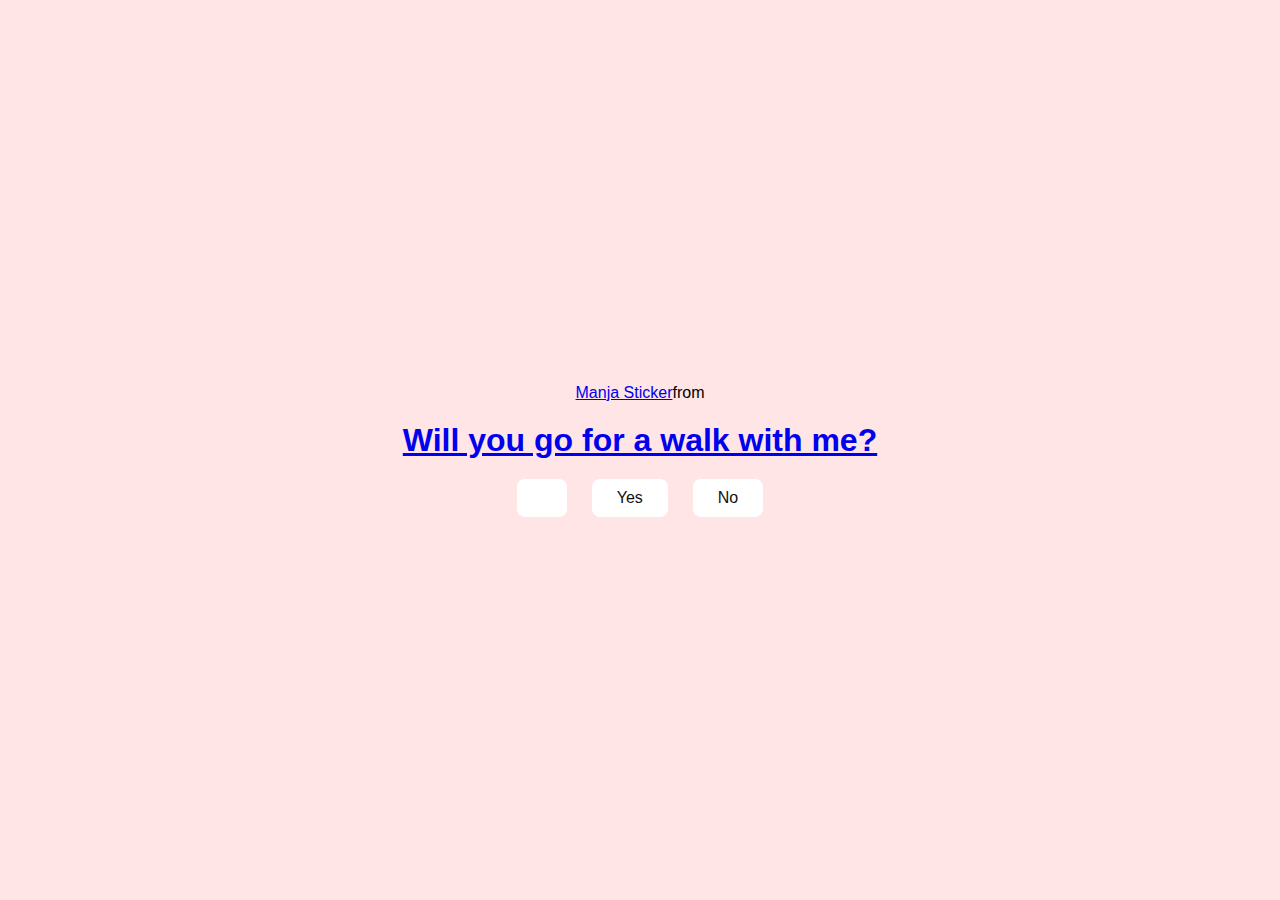
<file: index.html>
<!DOCTYPE html>
<html lang="en">
    <head>
        <meta charset="UTF-8">
        <meta name="viewport" content="device-width,initial scale=1.0">
        <meta http-equiv='cache-control' content='no-cache'> 
        <meta http-equiv='expires' content='0'> 
        <meta http-equiv='pragma' content='no-cache'>
        <title> Hello beautiful !</title>
        <link rel="stylesheet" href="./style.css"/>

    </head>
    <body>
     <div class="container">
        <dif class="tenor-gif-embed"
        data-postid="22885016"
        data-share-method="host"
        data-aspect-ratio="1.04918"
        data-width="100%"><a href="https://tenor.com/view/manja-gif-22885016">Manja Sticker</a>from<a href="https://tenor.com/
        search/manja-stickers"><Manja Stickers</
        a></dif><script type="text/javascript"
        async src="https://tenor.com/embed.js"></script>
        <h1> Will you go for a walk with me?</h1>
        

        <div class="btn">
            <a href="yes.html">Yes</a>
            <a href="no1.html">No</a>
        </div>
     </div>
    </body>
</html>
</file>
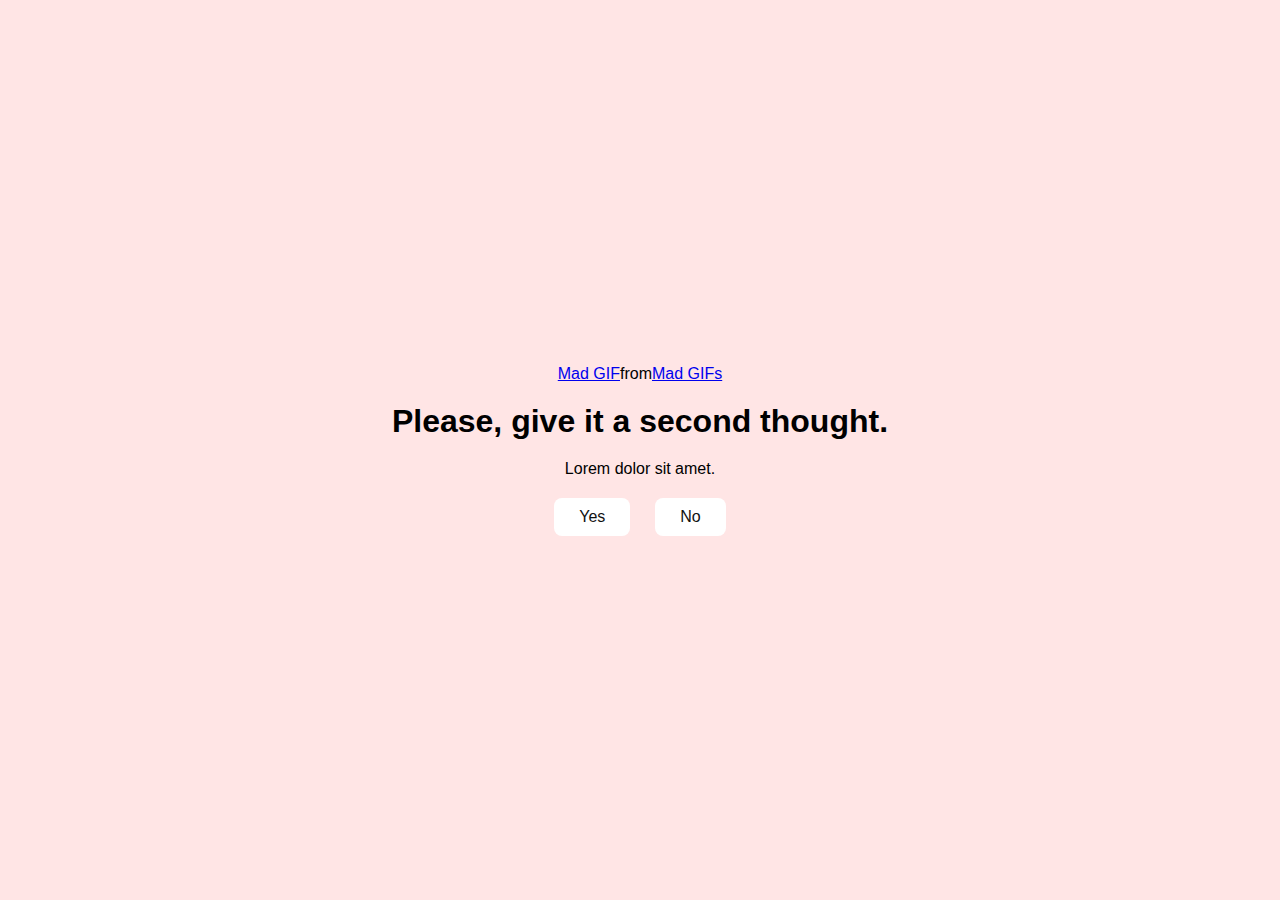
<file: no1.html>
<!DOCTYPE html>
<html lang="en">
    <head>
        <meta charset="UTF-8">
        <meta name="viewport" content="device-width,initial scale=1.0">
        <title>  Hello beautiful !</title>
        <link rel="stylesheet" href="./style.css"/>

    </head>
    <body>
     <div class="container">
        <div class="tenor-gif-embed" data-postid="18255629" data-share-method="host" data-aspect-ratio="1" data-width="100%"><a href="https://tenor.com/view/mad-gif-18255629">Mad GIF</a>from <a href="https://tenor.com/search/mad-gifs">Mad GIFs</a></div> <script type="text/javascript" async src="https://tenor.com/embed.js"></script>
        <h1> Please, give it a second thought.</h1>
        <p>Lorem dolor sit amet.</p>

        <div class="btn">
            <a href="yes.html">Yes</a>
            <a href="no2.html">No</a>
        </div>
     </div>
    </body>
</html>
</file>
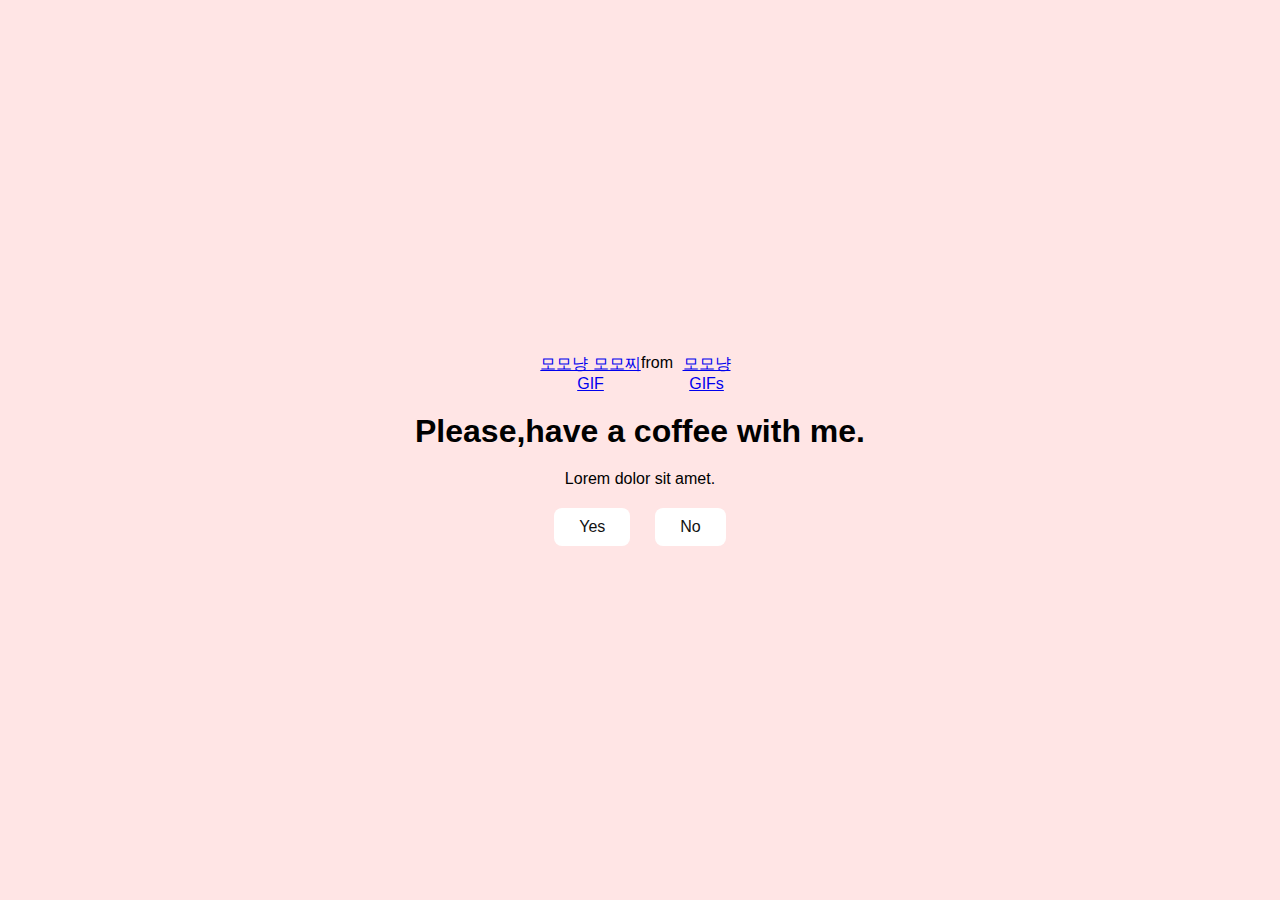
<file: no2.html>
<!DOCTYPE html>
<html lang="en">
    <head>
        <meta charset="UTF-8">
        <meta name="viewport" content="device-width,initial scale=1.0">
        <title> Hello beautiful !</title>
        <link rel="stylesheet" href="./style.css"/>

    </head>
    <body>
     <div class="container">
        <div class="tenor-gif-embed" data-postid="16943290120508336062" data-share-method="host" data-aspect-ratio="0.960699" data-width="100%"><a href="https://tenor.com/view/%EB%AA%A8%EB%AA%A8%EB%83%A5-%EB%AA%A8%EB%AA%A8%EC%B0%8C-%EB%AA%A8%EC%B0%8C-%ED%94%BC%EA%B3%A4-%ED%87%B4%EA%B7%BC-gif-16943290120508336062">모모냥 모모찌 GIF</a>from <a href="https://tenor.com/search/%EB%AA%A8%EB%AA%A8%EB%83%A5-gifs">모모냥 GIFs</a></div> <script type="text/javascript" async src="https://tenor.com/embed.js"></script>
        <h1>Please,have a coffee with me.</h1>
        <p>Lorem dolor sit amet.</p>

        <div class="btn">
            <a href="yes.html">Yes</a>
            <a href="no3.html">No</a>
        </div>
     </div>
    </body>
</html>
</file>
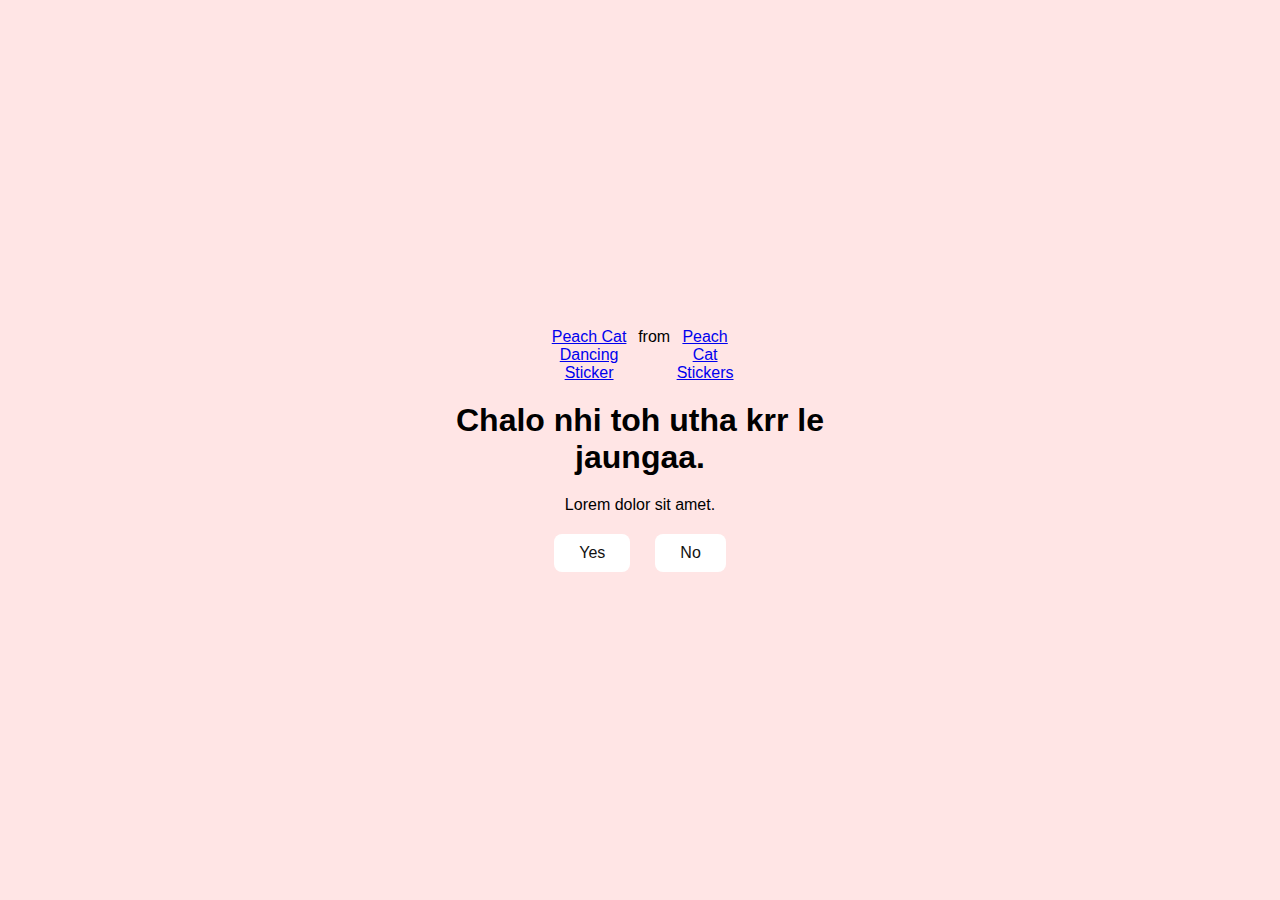
<file: no3.html>
<!DOCTYPE html>
<html lang="en">
    <head>
        <meta charset="UTF-8">
        <meta name="viewport" content="device-width,initial scale=1.0">
        <title> Please beautiful !</title>
        <link rel="stylesheet" href="./style.css"/>

    </head>
    <body>
     <div class="container">
        <div class="tenor-gif-embed" data-postid="4804603711050269020" data-share-method="host" data-aspect-ratio="1.06667" data-width="100%"><a href="https://tenor.com/view/peach-cat-dancing-cats-cute-adorable-gif-4804603711050269020">Peach Cat Dancing Sticker</a>from <a href="https://tenor.com/search/peach+cat-stickers">Peach Cat Stickers</a></div> <script type="text/javascript" async src="https://tenor.com/embed.js"></script>
        <h1>Chalo nhi toh utha krr le jaungaa.</h1>
        <p>Lorem dolor sit amet.</p>

        <div class="btn">
            <a href="yes.html">Yes</a>
            <a href="no4.html">No</a>
            
        </div>
     </div>
     <script src="./script.js"></script>
    </body>
</html>
</file>
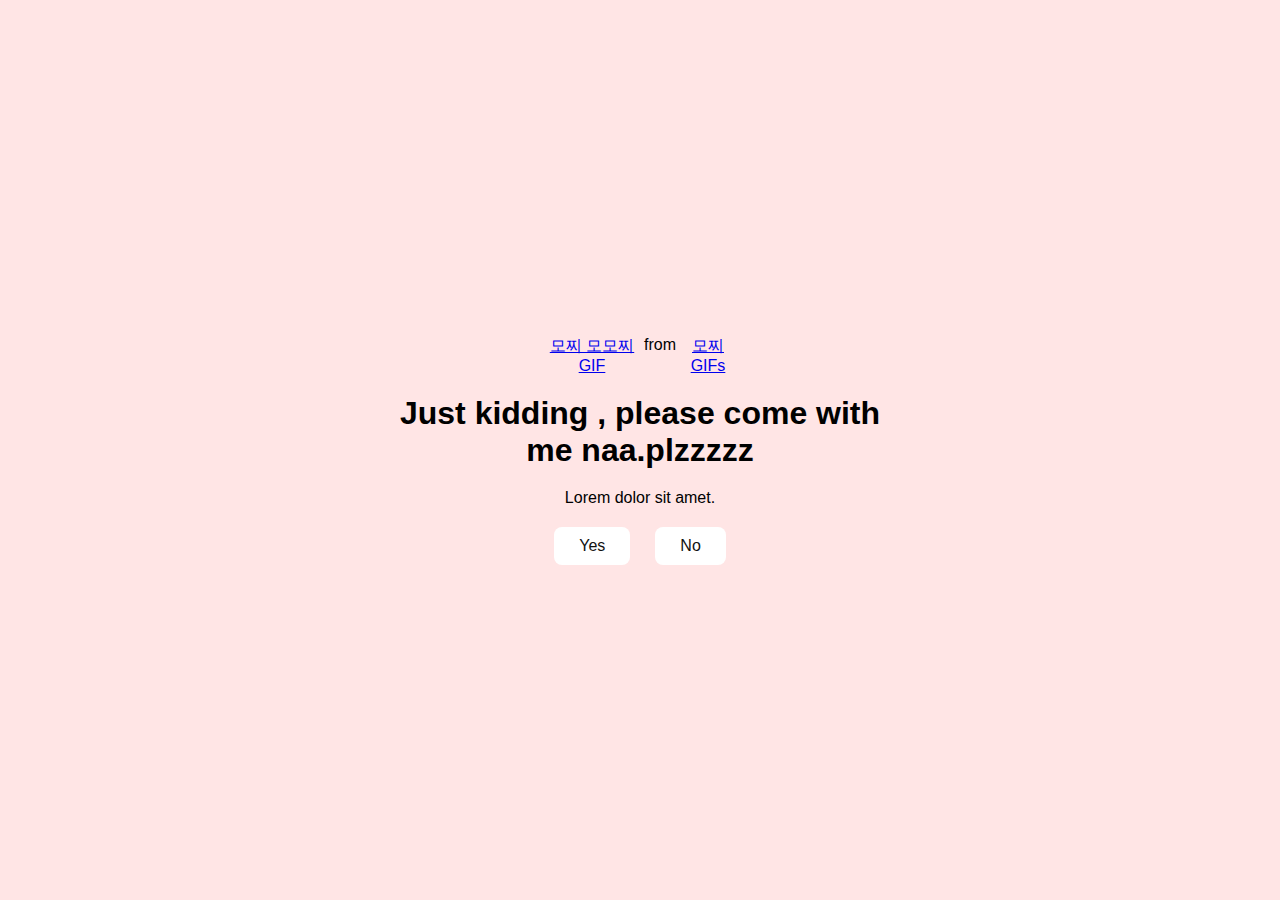
<file: no4.html>
<!DOCTYPE html>
<html lang="en">
    <head>
        <meta charset="UTF-8">
        <meta name="viewport" content="device-width,initial scale=1.0">
        <title> Please beautiful !</title>
        <link rel="stylesheet" href="./style.css"/>

    </head>
    <body>
     <div class="container">
<div class="tenor-gif-embed" data-postid="4485362565175539277" data-share-method="host" data-aspect-ratio="1.11111" data-width="100%"><a href="https://tenor.com/view/%EB%AA%A8%EC%B0%8C-%EB%AA%A8%EB%AA%A8%EC%B0%8C-%EB%AA%A8%EB%AA%A8%EB%83%A5-%EB%88%88%EB%AC%BC-gif-4485362565175539277">모찌 모모찌 GIF</a>from <a href="https://tenor.com/search/%EB%AA%A8%EC%B0%8C-gifs">모찌 GIFs</a></div> <script type="text/javascript" async src="https://tenor.com/embed.js"></script>
        <h1>Just kidding , please come with me naa.plzzzzz</h1>
        <p>Lorem dolor sit amet.</p>

        <div class="btn">
            <a href="yes.html">Yes</a>
            <a href="#" id="move-random">No</a>
        </div>
     </div>
     <script src="./script.js"></script>
    </body>
</html>
</file>
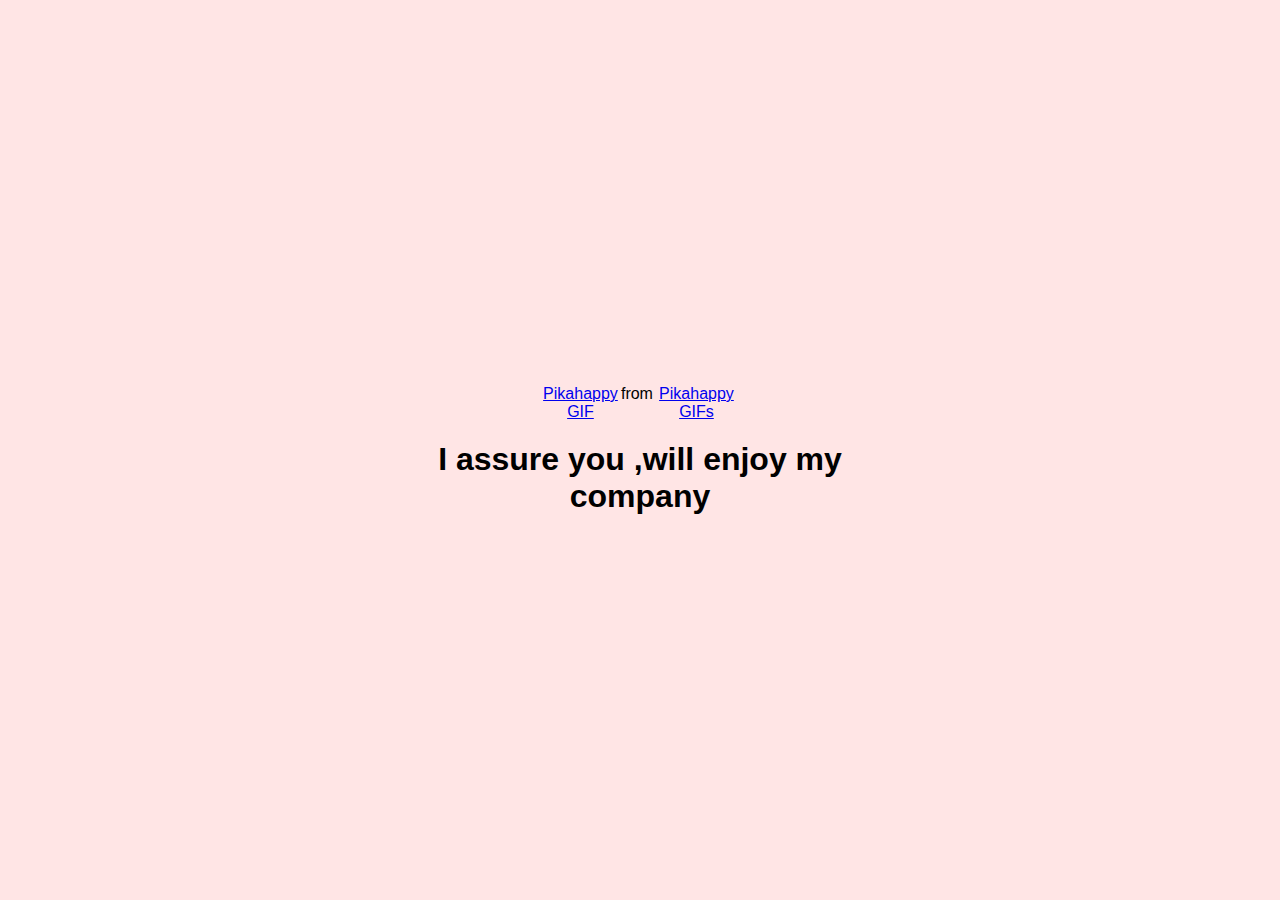
<file: yes.html>
<!DOCTYPE html>
<html lang="en">
    <head>
        <meta charset="UTF-8">
        <meta name="viewport" content="device-width,initial scale=1.0">
        <title> Thankyou beautiful ! </title>
        <link rel="stylesheet" href="./style.css"/>

    </head>
    <body>
     <div class="container">
        <div class="tenor-gif-embed" data-postid="13637251128391806652" data-share-method="host" data-aspect-ratio="1.46667" data-width="100%"><a href="https://tenor.com/view/pikahappy-gif-13637251128391806652">Pikahappy GIF</a>from <a href="https://tenor.com/search/pikahappy-gifs">Pikahappy GIFs</a></div> <script type="text/javascript" async src="https://tenor.com/embed.js"></script>
        <h1> I assure you ,will enjoy my company</h1>
        </div>
    </body>
</html>
</file>
<file: style.css>
*{
    margin: 0;
    padding: 0;
    box-sizing: border-box;
    font-family: sans-serif;
}
body{
   width:100; 
   min-height: 100vh;
   display:flex;
   justify-content: center;
   align-items: center;
   background-color: #ffe5e5;
}
.container{
    display: flex;
    flex-direction: column;
    text-align: center;
    align-items: center;
    gap: 20px;
    max-width: 500px;
    margin: 20px;

}
.container .tenor-gif-embed{
    display: flex;
    max-width: 200px;
}
.container .btn{
   display: flex;
   gap: 25px;
}
.btn a{
    text-decoration: none;
    color: #111;
    background: #fff;
    padding: 10px 25px;
    border-radius: 8px;
    box-shadow: 0.5rem 1rem 3rem hsl(0, 0%, 0.3);



}
</file>
